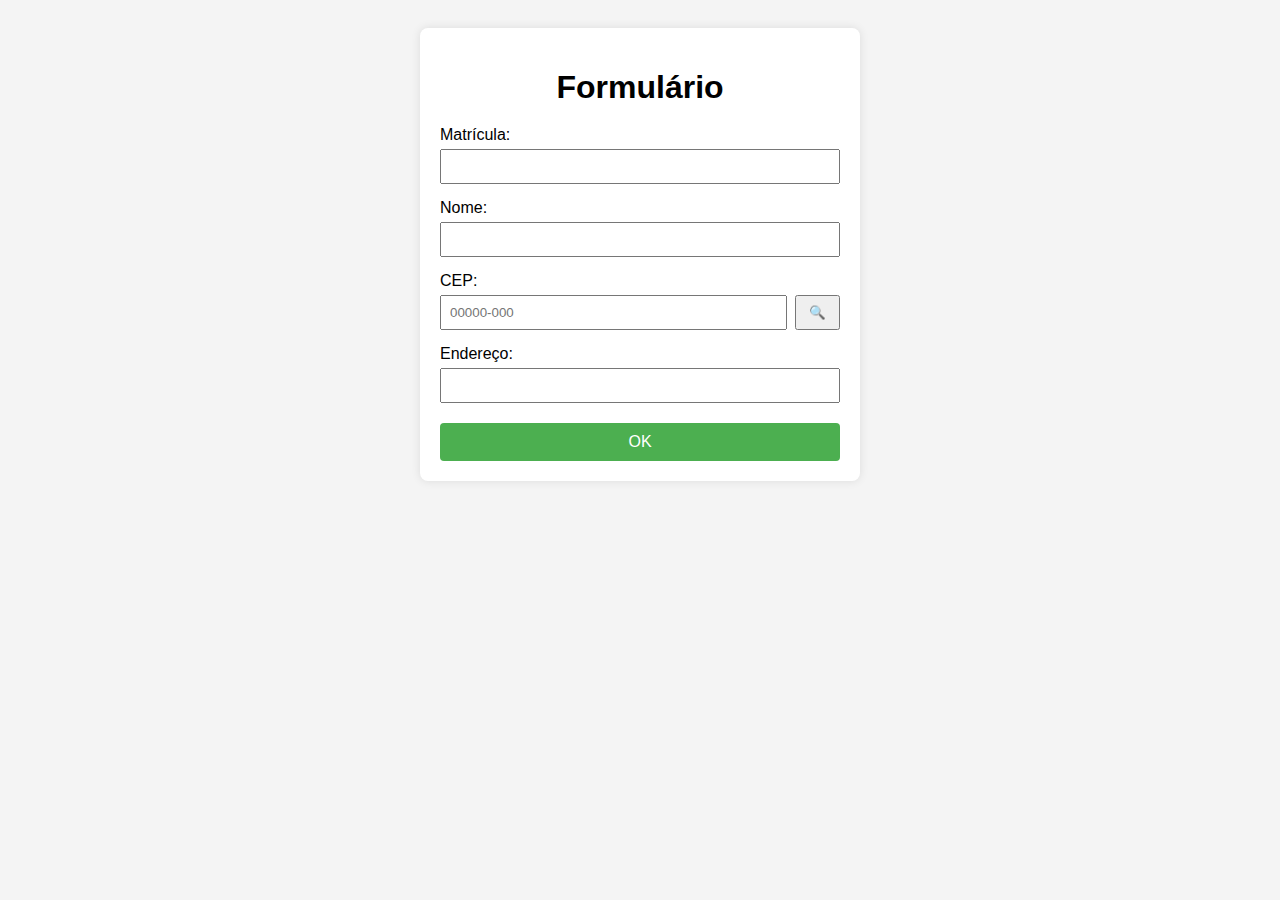
<file: index.html>
<!DOCTYPE html>
<html lang="pt-BR">
<head>
  <meta charset="UTF-8">
  <meta name="viewport" content="width=device-width, initial-scale=1">
  <title>Formulário com CEP</title>
  <link rel="stylesheet" href="style.css">
</head>
<body>
  <div class="form-container">
    <h1>Formulário</h1>
    <form id="cepForm">
      <label for="matricula">Matrícula:</label>
      <input type="text" id="matricula" name="matricula" required>

      <label for="nome">Nome:</label>
      <input type="text" id="nome" name="nome" required>

      <label for="cep">CEP:</label>
      <div class="cep-container">
        <input type="text" id="cep" name="cep" required maxlength="9" placeholder="00000-000">
        <button type="button" onclick="buscarEndereco()">🔍</button>
      </div>

      <label for="endereco">Endereço:</label>
      <input type="text" id="endereco" name="endereco" readonly>

      <button type="submit">OK</button>
    </form>
  </div>

  <script src="script.js"></script>
</body>
</html>
</file>
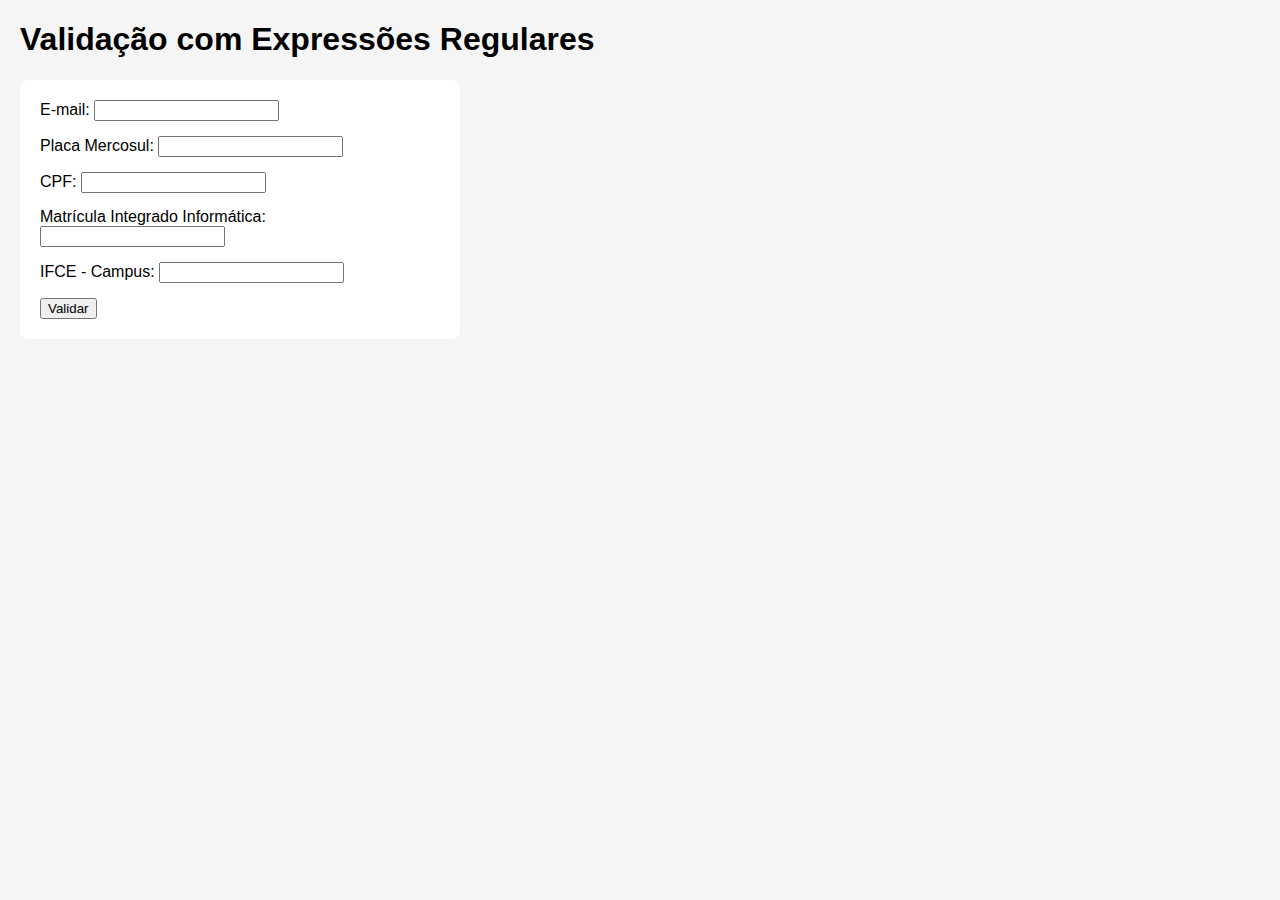
<file: Atividade-09/index.html>
<!DOCTYPE html>
<html lang="pt-BR">
<head>
  <meta charset="UTF-8">
  <title>Atividade - Expressões Regulares</title>
  <link rel="stylesheet" href="style.css">
</head>
<body>
  <h1>Validação com Expressões Regulares</h1>
  
  <form id="formulario">
    <div>
      <label for="email">E-mail:</label>
      <input type="text" id="email" name="email">
      <span class="erro" id="erro-email"></span>
    </div>

    <div>
      <label for="placa">Placa Mercosul:</label>
      <input type="text" id="placa" name="placa">
      <span class="erro" id="erro-placa"></span>
    </div>

    <div>
      <label for="cpf">CPF:</label>
      <input type="text" id="cpf" name="cpf">
      <span class="erro" id="erro-cpf"></span>
    </div>

    <div>
      <label for="matricula">Matrícula Integrado Informática:</label>
      <input type="text" id="matricula" name="matricula">
      <span class="erro" id="erro-matricula"></span>
    </div>

    <div>
      <label for="ifce">IFCE - Campus:</label>
      <input type="text" id="ifce" name="ifce">
      <span class="erro" id="erro-ifce"></span>
    </div>

    <button type="submit">Validar</button>
  </form>

  <script src="script.js"></script>
</body>
</html>
</file>
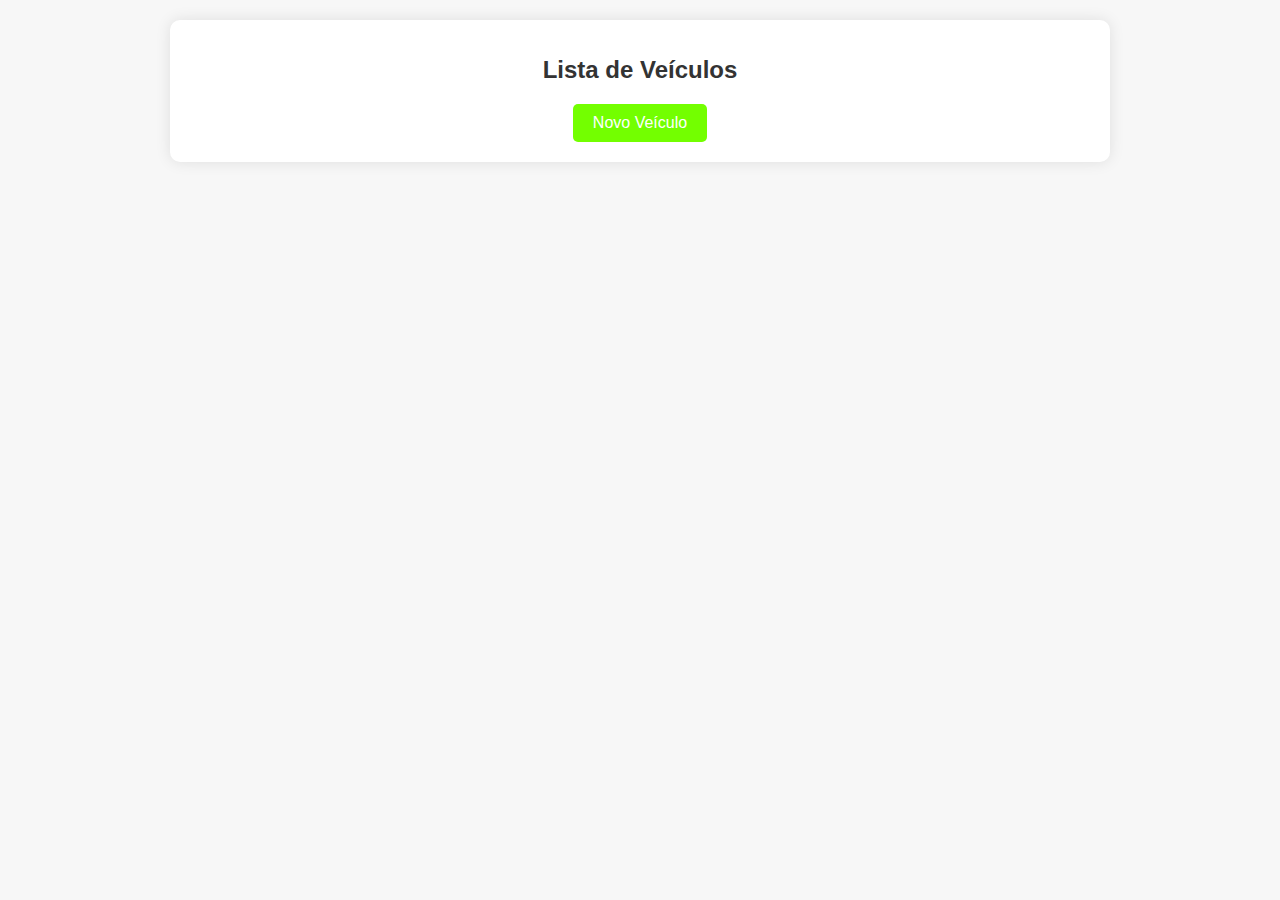
<file: Atividade02/atividadeVeiculos/index.html>
<!DOCTYPE html>
<html lang="pt-BR">
<head>
    <meta charset="UTF-8">
    <title>Listar Veículos</title>
    <style>
        body {
            font-family: Arial, sans-serif;
            background-color: #f7f7f7;
            margin: 0;
            padding: 20px;
        }

        #wrapper {
            background: #fff;
            padding: 20px;
            border-radius: 10px;
            max-width: 900px;
            margin: auto;
            box-shadow: 0 0 15px rgba(0, 0, 0, 0.1);
        }

        h1 {
            text-align: center;
            color: #333;
            font-size: 24px;
        }

        table {
            width: 100%;
            border-collapse: collapse;
            margin-top: 20px;
            background-color: #fff;
        }

        table, th, td {
            border: 1px solid #ddd;
        }

        th, td {
            padding: 15px;
            text-align: center;
        }

        th {
            background-color: #f4f4f4;
            color: #555;
        }

        td {
            color: #333;
        }

        input[type="button"] {
            padding: 10px 20px;
            background-color: #73ff00;
            color: white;
            border: none;
            border-radius: 5px;
            cursor: pointer;
            font-size: 16px;
            margin-top: 20px;
        }

        input[type="button"]:hover {
            background-color: #73ff00;
        }

        .action-links {
            color: #e74c3c;
            text-decoration: none;
        }

        .action-links:hover {
            text-decoration: underline;
        }

        .pagination {
            display: flex;
            justify-content: center;
            margin-top: 20px;
        }

        .pagination input[type="button"] {
            margin: 0 10px;
        }

        .alert {
            padding: 10px;
            background-color: #ffcc00;
            color: #fff;
            margin-bottom: 20px;
            border-radius: 5px;
        }
    </style>
</head>
<body>

<div id="wrapper">
    <h1>Lista de Veículos</h1>

    <div id="tabela_veiculos"></div>

    <div class="pagination">
        <input type="button" value="Novo Veículo" onclick="location.href='adicionar.html'">
    </div>

</div>

<script>
    var lista = [];
    var pg_atual = 1;
    var qt_itens = 5;

    async function pegaDados() {
        try {
            const response = await fetch('https://mauricio.inf.br/p6/api/list/');
            const data = await response.json();

            if (data.veiculos) {
                lista = data.veiculos;
                gerarTabela();
            } else {
                alert('Não foi possível carregar os veículos');
            }
        } catch (error) {
            console.error('Erro ao buscar os veículos:', error);
        }
    }

    function gerarTabela() {
        // Limpar a tabela
        document.getElementById('tabela_veiculos').innerHTML = '';

        // Criar tabela com cabeçalho
        let tabela = "<table>";
        tabela += "<thead><tr><th>Placa</th><th>Marca</th><th>Modelo</th><th>Ano de Fabricação</th><th>Cor</th><th>Ação</th></tr></thead>";
        tabela += "<tbody>";

        // Iterar sobre a lista de veículos e gerar as linhas
        for (let i = (pg_atual - 1) * qt_itens; i < (pg_atual * qt_itens) && i < lista.length; i++) {
            tabela += "<tr>";
            tabela += "<td>" + lista[i].placa + "</td>";
            tabela += "<td>" + lista[i].marca + "</td>";
            tabela += "<td>" + lista[i].modelo + "</td>";
            tabela += "<td>" + lista[i].ano_fabric + "</td>";
            tabela += "<td>" + lista[i].cor + "</td>";
            tabela += "<td><a href='#' class='action-links' onclick=\"apagar('" + lista[i].placa + "')\">Excluir</a></td>";
            tabela += "</tr>";
        }

        tabela += "</tbody></table>";

        // Botões de navegação
        if (pg_atual > 1) {
            tabela += "<input type='button' value='Anterior' onclick='antTab()'>";
        }
        tabela += "<input type='button' value='Próximo' onclick='proxTab()'>";

        // Exibir a tabela
        document.getElementById('tabela_veiculos').innerHTML = tabela;
    }

    function proxTab() {
        if ((pg_atual * qt_itens) < lista.length) {
            pg_atual++;
            gerarTabela();
        }
    }

    function antTab() {
        if (pg_atual > 1) {
            pg_atual--;
            gerarTabela();
        }
    }

    function apagar(placa) {
        let conf = confirm("Deseja apagar o veículo de placa " + placa + "?");
        if (conf) {
            exclui(placa);
        }
    }

    function exclui(placa) {
        var ajax = new XMLHttpRequest();
        var form_data = new FormData();
        form_data.append("placa", placa);

        ajax.open("POST", "https://mauricio.inf.br/p6/api/remove/", true);
        ajax.send(form_data);

        ajax.onreadystatechange = function () {
            if (ajax.readyState == 4 && ajax.status == 200) {
                alert('Veículo excluído com sucesso!');
                pegaDados(); // Atualizar lista após exclusão
            }
        }
    }

    // Carregar os dados ao iniciar
    pegaDados();
</script>

</body>
</html>
</file>
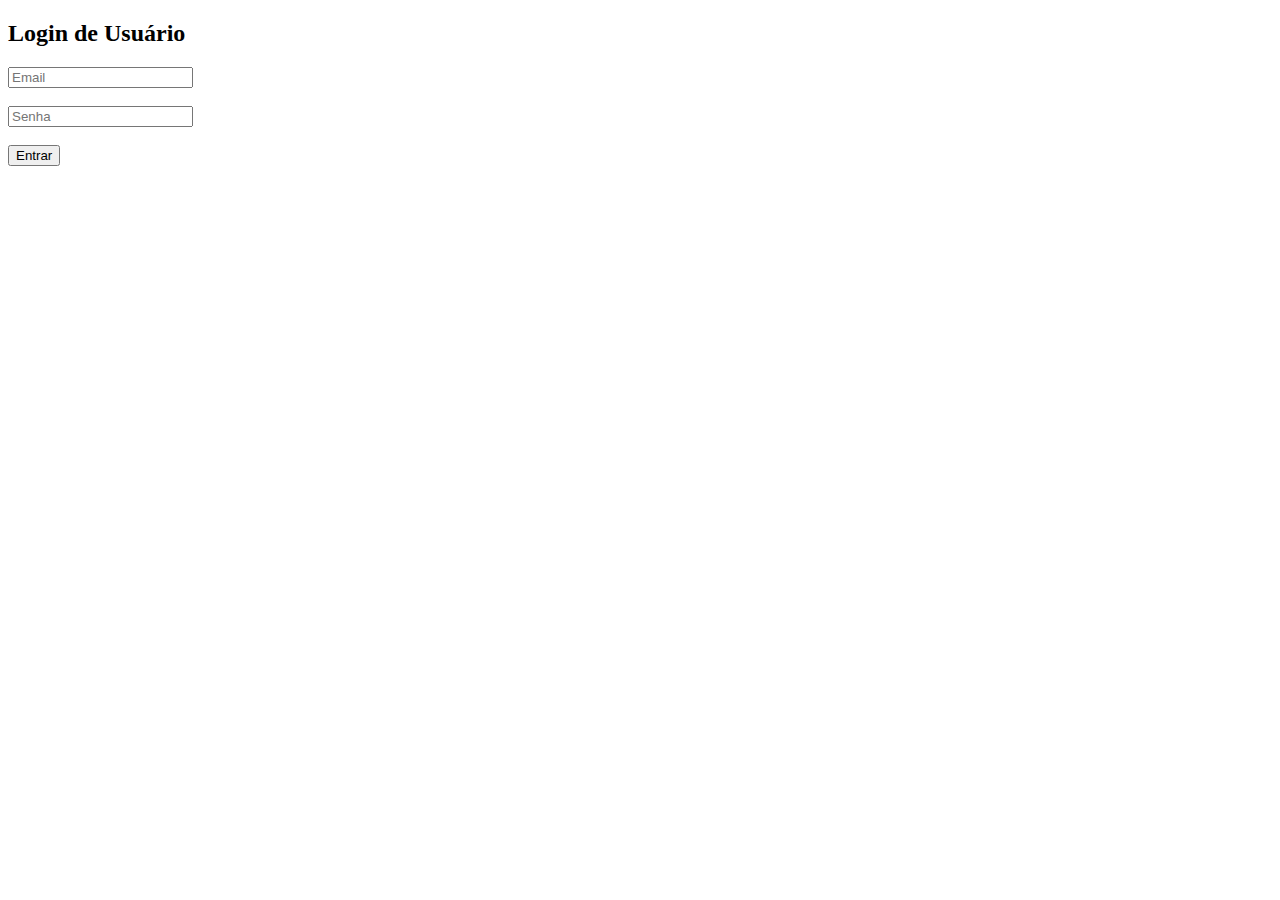
<file: Atividade03/public/index.html>
<!DOCTYPE html>
<html lang="pt-br">
<head>
  <meta charset="UTF-8">
  <title>Login</title>
</head>
<body>
  <h2>Login de Usuário</h2>
  <form id="loginForm">
    <input type="email" id="email" placeholder="Email" required><br><br>
    <input type="password" id="senha" placeholder="Senha" required><br><br>
    <button type="submit">Entrar</button>
  </form>
  <p id="mensagem"></p>

  <script>
    document.getElementById('loginForm').addEventListener('submit', async function (e) {
      e.preventDefault();
      const email = document.getElementById('email').value;
      const senha = document.getElementById('senha').value;

      const res = await fetch('/login', {
        method: 'POST',
        headers: { 'Content-Type': 'application/json' },
        body: JSON.stringify({ email, senha })
      });

      const data = await res.json();
      const msg = document.getElementById('mensagem');

      if (data.acesso === 'admin') {
        msg.innerText = '✅ Bem-vindo, Administrador!';
      } else if (data.acesso === 'usuario') {
        msg.innerText = '✅ Bem-vindo, Usuário!';
      } else {
        msg.innerText = '❌ Acesso negado!';
      }
    });
  </script>
</body>
</html>
</file>
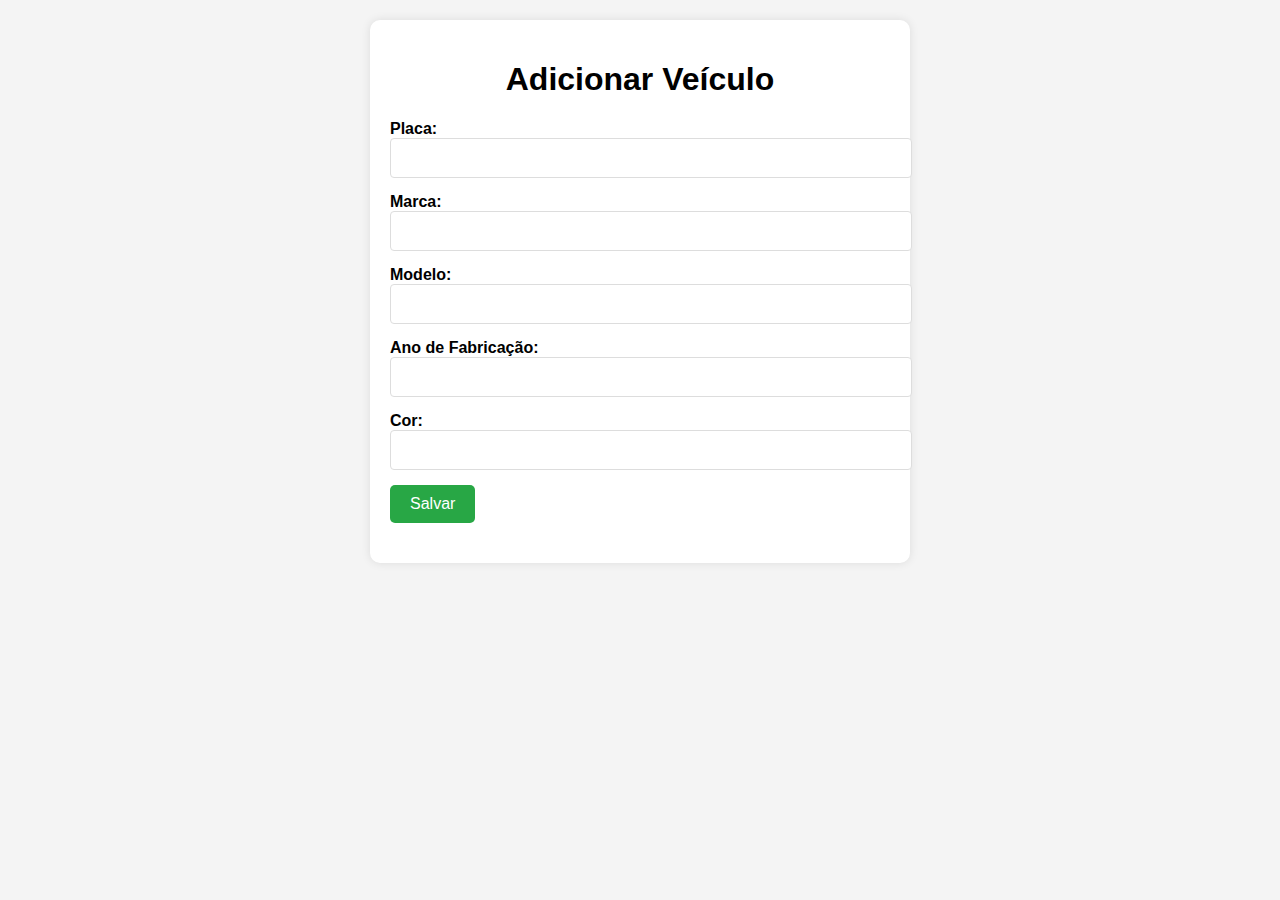
<file: Atividade02/atividadeVeiculos/add.html>
<!DOCTYPE html>
<html lang="pt-BR">
<head>
    <meta charset="UTF-8">
    <title>Adicionar Veículo</title>
    <style>
        body {
            font-family: Arial, sans-serif;
            background-color: #f4f4f4;
            margin: 0;
            padding: 20px;
        }

        #wrapper {
            background: #fff;
            padding: 20px;
            border-radius: 10px;
            max-width: 500px;
            margin: auto;
            box-shadow: 0 0 10px rgba(0,0,0,0.1);
        }

        h1 {
            text-align: center;
        }

        .form-group {
            margin-bottom: 15px;
        }

        label {
            font-weight: bold;
            display: block;
        }

        input[type="text"] {
            width: 100%;
            padding: 10px;
            border: 1px solid #ddd;
            border-radius: 4px;
            font-size: 16px;
        }

        input[type="button"] {
            padding: 10px 20px;
            background-color: #28a745;
            color: white;
            border: none;
            border-radius: 5px;
            cursor: pointer;
            font-size: 16px;
        }

        input[type="button"]:hover {
            background-color: #218838;
        }

        .alert {
            padding: 10px;
            background-color: #ffcc00;
            color: #fff;
            margin-bottom: 15px;
            border-radius: 4px;
        }

        #teste1 {
            margin-top: 20px;
        }
    </style>
</head>
<body>

<div id="wrapper">
    <h1>Adicionar Veículo</h1>

    <form id="form1">
        <div class="form-group">
            <label for="placa">Placa:</label>
            <input type="text" id="placa" name="placa" required><br>
        </div>

        <div class="form-group">
            <label for="marca">Marca:</label>
            <input type="text" id="marca" name="marca" required><br>
        </div>

        <div class="form-group">
            <label for="modelo">Modelo:</label>
            <input type="text" id="modelo" name="modelo" required><br>
        </div>

        <div class="form-group">
            <label for="ano_fabric">Ano de Fabricação:</label>
            <input type="text" id="ano_fabric" name="ano_fabric" required><br>
        </div>

        <div class="form-group">
            <label for="cor">Cor:</label>
            <input type="text" id="cor" name="cor" required><br>
        </div>

        <input type="button" value="Salvar" onclick="enviar()">
    </form>

    <div id="teste1"></div>
</div>

<script>
function enviar() {
    var ajax = new XMLHttpRequest();
    var form = document.getElementById('form1');
    var formData = new FormData(form);

    // Seta tipo de requisição: POST e a URL da API
    ajax.open("POST", "https://mauricio.inf.br/p6/api/add/", true);
    ajax.send(formData);

    // Cria um evento para receber o retorno
    ajax.onreadystatechange = function() {
        // Caso o state seja 4 e o http.status for 200, é porque a requisição deu certo
        if (ajax.readyState == 4 && ajax.status == 200) {
            var data = ajax.responseText;
            // Exibe a resposta da API na div 'teste1'
            document.getElementById('teste1').innerHTML = data;
        }
    }
}
</script>

</body>
</html>
</file>
<file: style.css>
body {
  font-family: Arial, sans-serif;
  background-color: #f4f4f4;
  padding: 20px;
}

.form-container {
  max-width: 400px;
  margin: auto;
  background: white;
  padding: 20px;
  border-radius: 8px;
  box-shadow: 0 0 10px rgba(0,0,0,0.1);
}

h1 {
  text-align: center;
  margin-bottom: 20px;
}

label {
  display: block;
  margin-top: 15px;
  margin-bottom: 5px;
}

input {
  width: 100%;
  padding: 8px;
  box-sizing: border-box;
}

.cep-container {
  display: flex;
  gap: 8px;
}

.cep-container input {
  flex: 1;
}

.cep-container button {
  padding: 8px 12px;
  cursor: pointer;
}

button[type="submit"] {
  margin-top: 20px;
  width: 100%;
  background-color: #4CAF50;
  color: white;
  border: none;
  padding: 10px;
  border-radius: 4px;
  font-size: 16px;
}
</file>
<file: Atividade-09/style.css>
body {
  font-family: Arial, sans-serif;
  margin: 20px;
  background-color: #f5f5f5;
}

form {
  background: white;
  padding: 20px;
  border-radius: 8px;
  width: 400px;
}

div {
  margin-bottom: 15px;
}

.erro {
  color: red;
  font-size: 0.9em;
}
</file>
